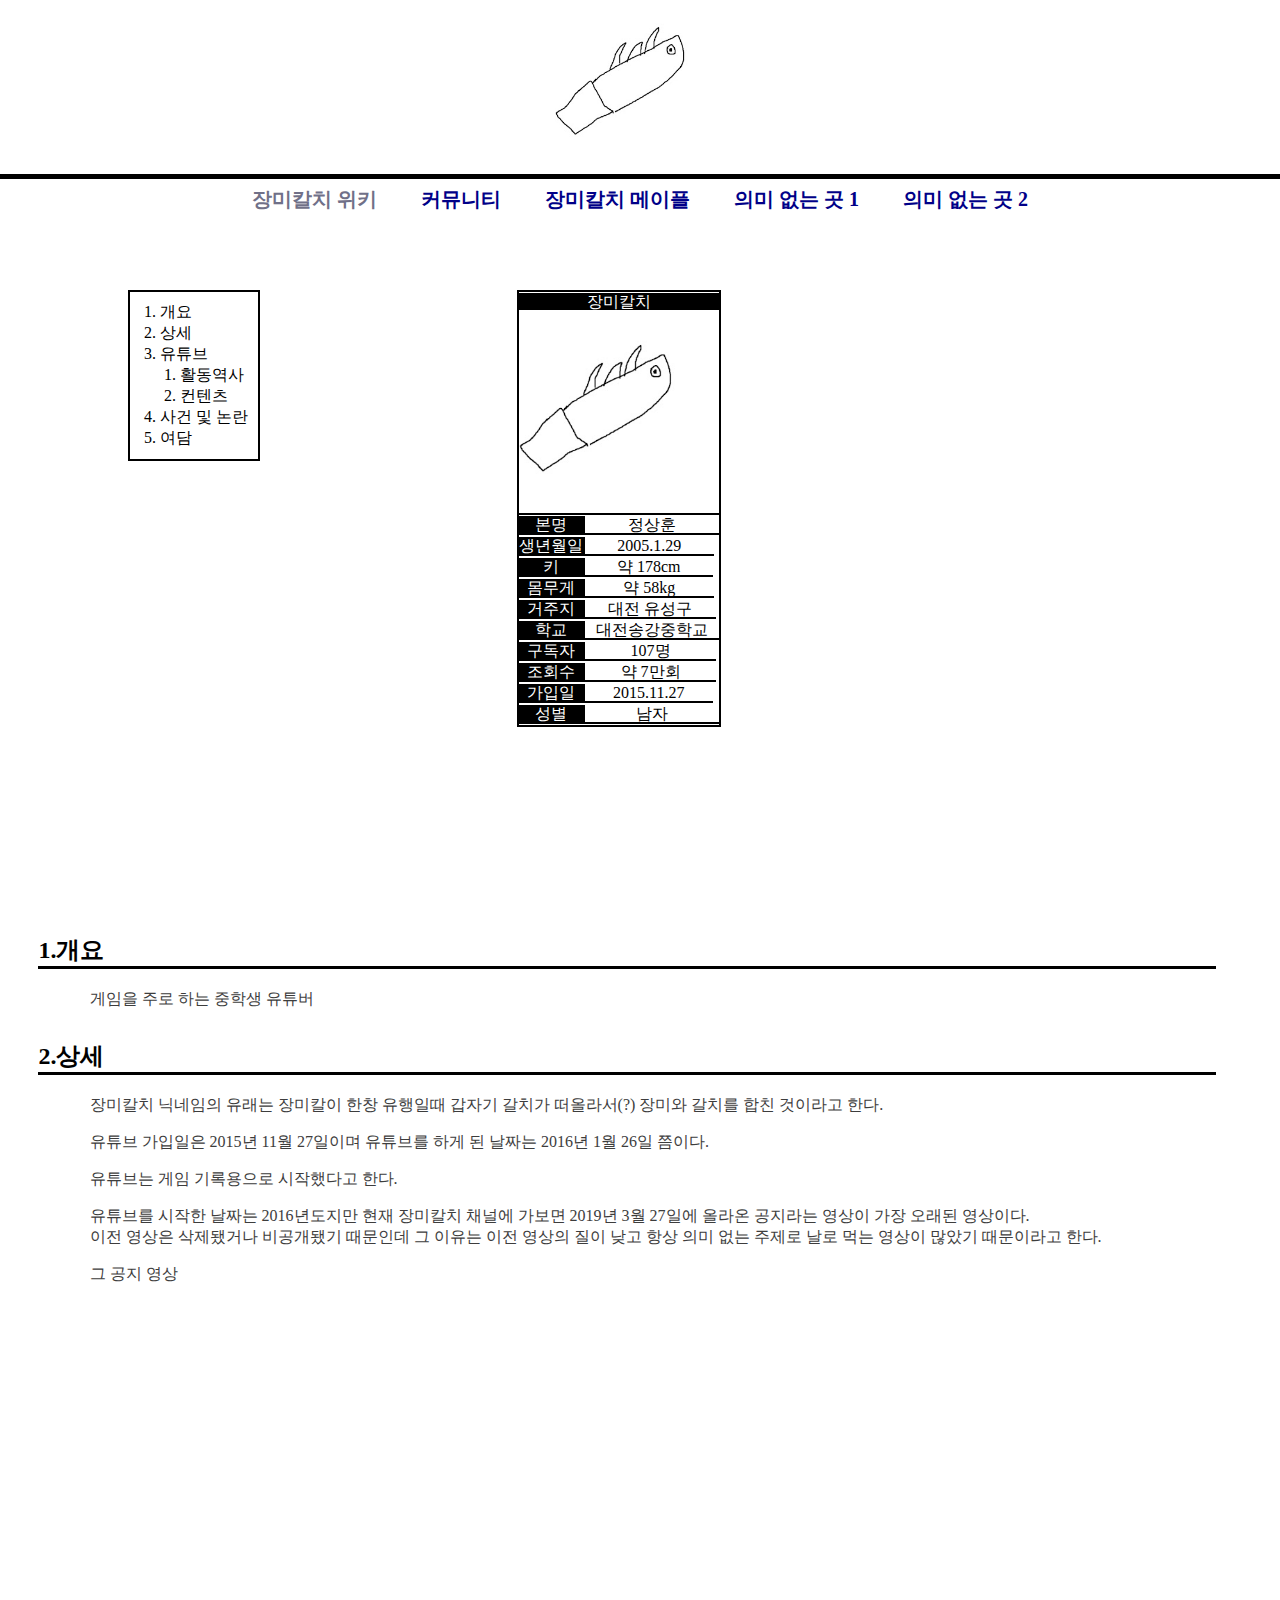
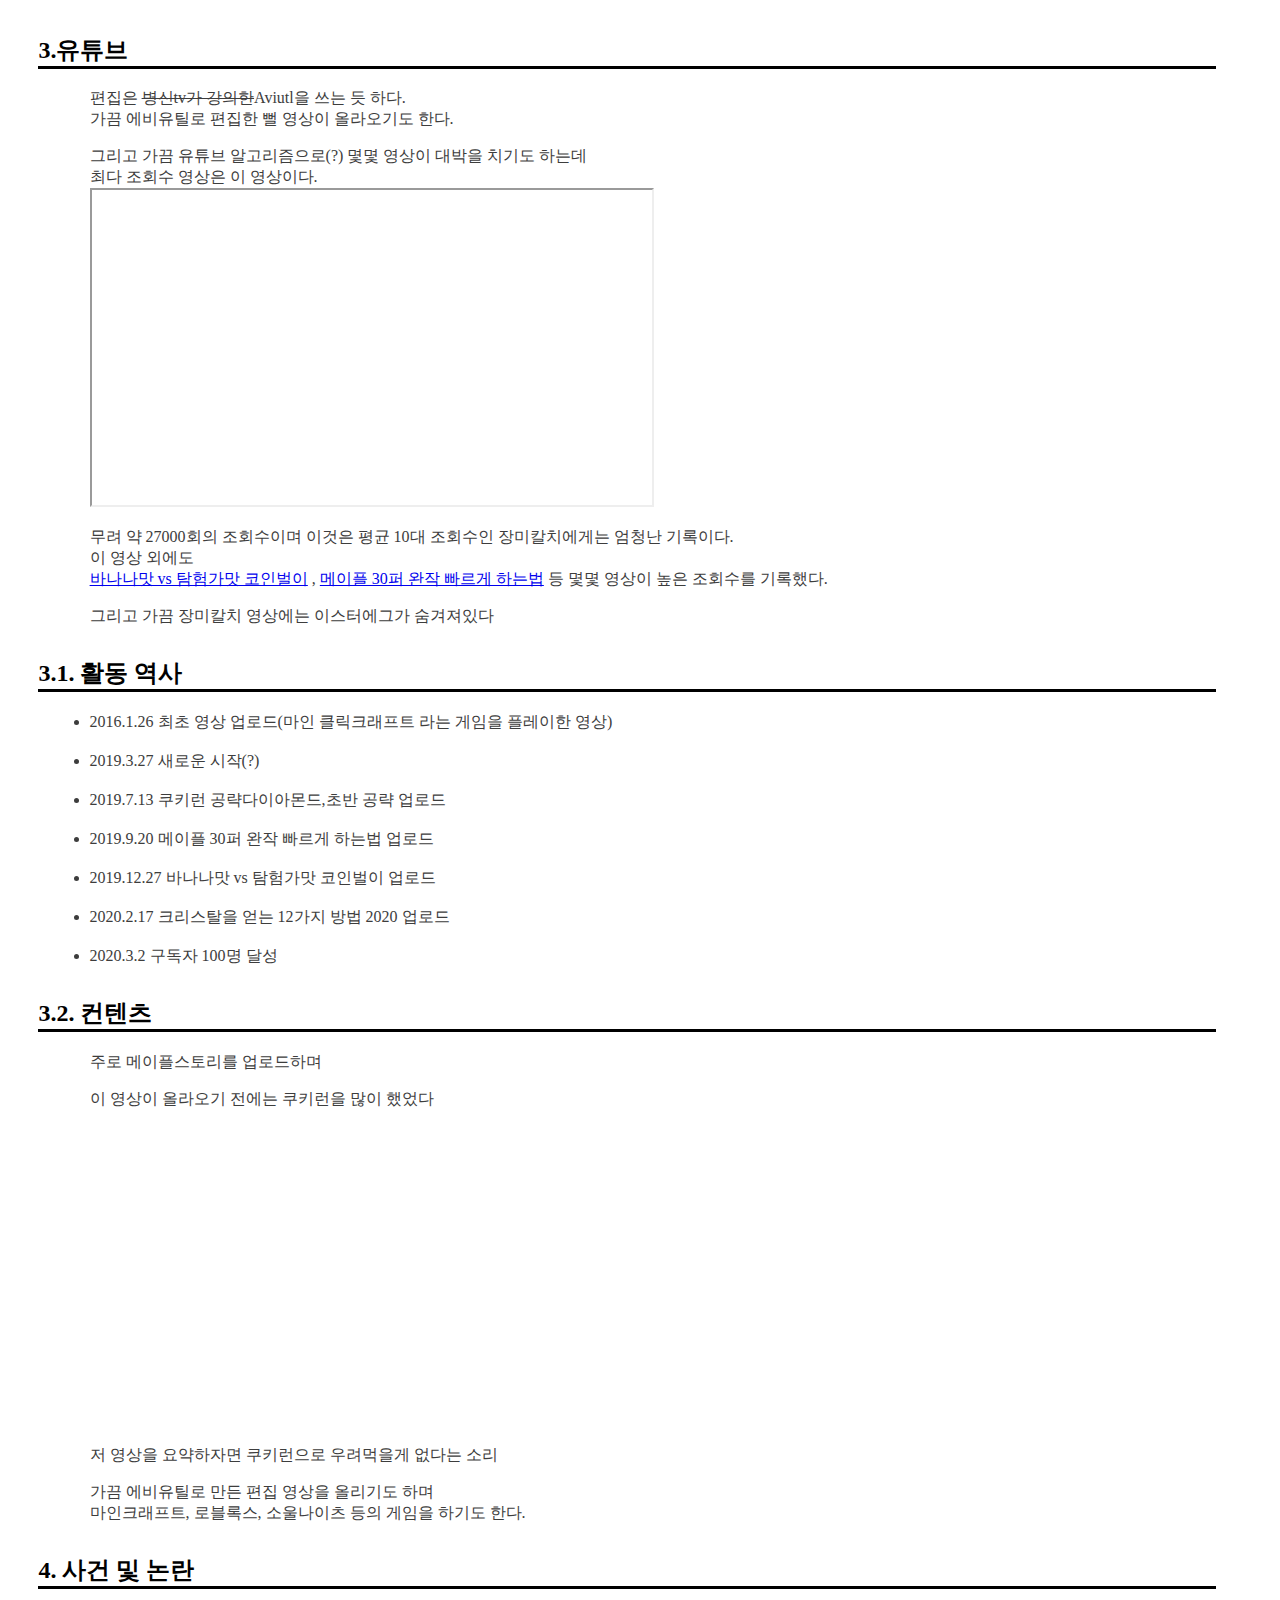
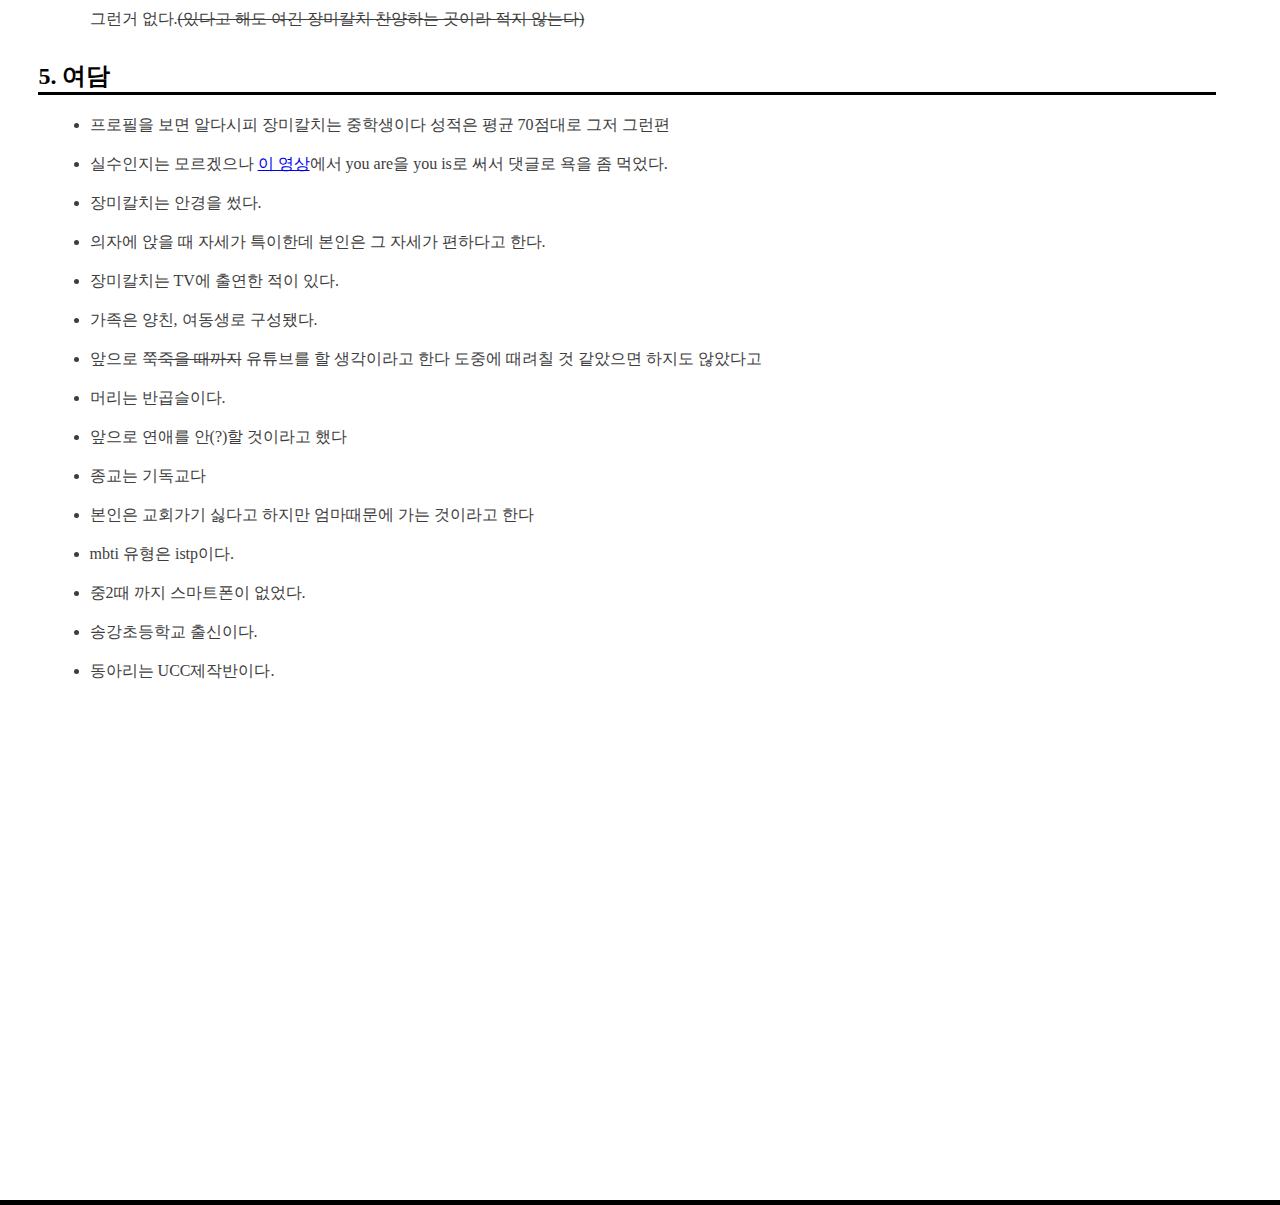
<file: wiki.html>
<!doctype HTML>
<html>
  <head>
    <title>장미칼치 찬양 사이트</title>
    <meta charset = "UTF-8">
    <meta name = "Keywords" content = "장미칼치">
    <meta name = "robots" content = "index, follow">
    <link href = "roseknife.css" rel = "stylesheet">
  </head>
  <body>
    <div id = "img" onclick = "location.href = 'https://www.youtube.com/channel/UCuIrbKoBO7zclW5W1cQLJ_Q'">
        <img src = "roseknife.jpg" alt = "장미칼치 사진" width = 170 title = "위대하신 장미칼치님의 프로필 사진">
    </div>
    <nav id = "nav">
      <ul style="display : inline;">
        <li id = "li"><a href = "wiki.html" id = "value" style = "color : #707088">장미칼치 위키</a></li>
        <li id = "li"><a href = "community.html" id = "value">커뮤니티</a></li>
        <li id = "li"><a href = "maple.html" id = "value">장미칼치 메이플</a></li>
        <li id = "li"><a href = "noddeut1.html" id = "value">의미 없는 곳 1</a></li>
        <li id = "li"><a href = "noddeut2.html" id = "value">의미 없는 곳 2</a></li>
      </ul>
    </nav>
    <br><br><br>
    <ol id = "lw">
      <li>개요</li>
      <li>상세</li>
      <li>유튜브</li>
        <ol style="padding-left: 20px">
          <li>활동역사</li>
          <li>컨텐츠</li>
        </ol>
      <li>사건 및 논란</li>
      <li>여담</li>
    </ol>
    <br>
    <div style="display: inline-block;border: black 2px solid;
    position: relative;
    bottom: 187px;
    margin-left: 40.37%;">
        <span style="color: white;background-color: black;padding-left: 68px;padding-right: 68px;">장미칼치</span>
        <br>
        <img style="color: white;background-color: black;margin-bottom: -4px;border-bottom: black 2px solid;"src ="roseknife.jpg" alt = "장미칼치 사진" width = 200 title = "위대하신 장미칼치님의 프로필 사진">
        <br>
        <span style="border-bottom: black 2px solid;border-right: black 2px solid;color: white;background-color: black;padding-left: 16px;padding-right: 16px;">본명</span><span style="border-bottom: black 2px solid;padding-left: 43px;padding-right: 43px;">정상훈</span>
        <br>
        <span style="border-bottom: black 2px solid;border-right: black 2px solid;color: white;background-color: black;">생년월일</span><span style="border-bottom: black 2px solid;padding-right: 32.5px;padding-left: 32.5px;">2005.1.29</span>
        <br>
        <span style="border-bottom: black 2px solid;border-right: black 2px solid;color: white;background-color: black;padding-left: 24px;padding-right: 24px;">키</span><span style="border-bottom: black 2px solid;padding-left: 32.15px;padding-right: 32.15px;">약 178cm</span>
        <br>
        <span style="border-bottom: black 2px solid;border-right: black 2px solid;color: white;background-color: black;padding-right: 8px;padding-left: 8px;">몸무게</span><span style="border-bottom: black 2px solid;padding-right: 38.51px;padding-left: 38.51px;">약 58kg</span>
        <br>
        <span style="border-bottom: black 2px solid;border-right: black 2px solid;color: white;background-color: black;padding-right: 8px;padding-left: 8px;">거주지</span><span style="border-bottom: black 2px solid;padding-left: 23.685px;padding-right: 23.685px;">대전 유성구</span>
        <br>
         <span style="border-bottom: black 2px solid;border-right: black 2px solid;color: white;background-color: black;padding-left: 16px;padding-right: 16px;">학교</span><span style="border-bottom: black 2px solid;padding-right: 11px;padding-left: 11px;">대전송강중학교</span>
        <br>
        <span style="border-bottom: black 2px solid;border-right: black 2px solid;color: white;background-color: black;padding-right: 8px;padding-left: 8px;">구독자</span><span style="border-bottom: black 2px solid;padding-left: 45.78px;padding-right: 45.78px;">107명</span>
        <br>
        <span style="border-bottom: black 2px solid;border-right: black 2px solid;color: white;background-color: black;padding-right: 8px;padding-left: 8px;">조회수</span><span style="border-bottom: black 2px solid;padding-right: 35.78px;padding-left: 35.78px;">약 7만회</span>
        <br>
        <span style="border-bottom: black 2px solid;border-right: black 2px solid;color: white;background-color: black;padding-right: 8px;padding-left: 8px;">가입일</span><span style="border-bottom: black 2px solid;padding-left: 28.25px;padding-right: 28.25px;">2015.11.27</span>
        <br>
        <span style="border-bottom: black 2px solid;border-right: black 2px solid;color: white;background-color: black;padding-left: 16px;padding-right: 16px;">성별</span><span style="border-bottom: black 2px solid;padding-left: 51px;padding-right: 51px;">남자</span>
      </div>
    <h2 style="margin-right: 5%;margin-left: 3%;border-bottom: 3px black solid;">
      1.개요
    </h2>
    <span style="color:#3d3d3d;margin-right: 7%;margin-left: 7%;">
      게임을 주로 하는 중학생 유튜버
    </span>
    <h2 style="padding-top: 10px;margin-right: 5%;margin-left: 3%;border-bottom: 3px black solid;">
      2.상세
    </h2>
    <div style="color:#3d3d3d;margin-right: 7%;margin-left: 7%;">
      장미칼치 닉네임의 유래는 장미칼이 한창 유행일때 갑자기 갈치가 떠올라서(?) 장미와 갈치를 합친 것이라고 한다.
      <p>
      유튜브 가입일은 2015년 11월 27일이며 유튜브를 하게 된 날짜는 2016년 1월 26일 쯤이다.
      </p>
      <p>유튜브는 게임 기록용으로 시작했다고 한다.</p>
      <p>유튜브를 시작한 날짜는 2016년도지만 현재 장미칼치 채널에 가보면 
        2019년 3월 27일에 올라온 공지라는 영상이 가장 오래된 영상이다.<br>
        이전 영상은 삭제됐거나 비공개됐기 때문인데 그 이유는 
        이전 영상의 질이 낮고 항상 의미 없는 주제로 날로 먹는 영상이 많았기 때문이라고 한다.
      </p>
      <p>
        그 공지 영상
        <br>
        <iframe width="560" height="315" src="https://www.youtube.com/embed/6Ryj2nNGvsM" frameborder="0" allow="accelerometer; autoplay; encrypted-media; gyroscope; picture-in-picture" allowfullscreen></iframe>
      </p>
    </div>
    <h2 style="padding-top: 10px;margin-right: 5%;margin-left: 3%;border-bottom: 3px black solid;">
      3.유튜브
    </h2>
    <div style="color:#3d3d3d;margin-right: 7%;margin-left: 7%;">
      편집은 <del>병신tv가 강의한</del>Aviutl을 쓰는 듯 하다.
      <br>
      가끔 에비유틸로 편집한 뻘 영상이 올라오기도 한다.
      <p>
      그리고 가끔 유튜브 알고리즘으로(?) 몇몇 영상이 대박을 치기도 하는데
      <br>
      최다 조회수 영상은 이 영상이다.
      <br>
      <iframe width="560" height="315" src="https://www.youtube.com/embed/KztUIavHFjE" allowfullscreen></iframe>
      </p>
      무려 약 27000회의 조회수이며 이것은 평균 10대 조회수인 장미칼치에게는 엄청난 기록이다.
      <br>
      이 영상 외에도
      <br>
      <a href="https://youtu.be/2pYrSUM7vGo">바나나맛 vs 탐험가맛 코인벌이</a>
      , 
      <a href="https://youtu.be/Lpgd5qpUL8Y">메이플 30퍼 완작 빠르게 하는법</a> 등
      몇몇 영상이 높은 조회수를 기록했다.
      <p>그리고 가끔 장미칼치 영상에는 이스터에그가 숨겨져있다</p>
    </div>
    <h2 style="padding-top: 10px;margin-right: 5%;margin-left: 3%;border-bottom: 3px black solid;">
      3.1. 활동 역사
    </h2>
    <div style="color:#3d3d3d;margin-right: 7%;margin-left: 7%;">
      <ul>
        <li>2016.1.26 최초 영상 업로드(마인 클릭크래프트 라는 게임을 플레이한 영상)</li>
        <br>
        <li>2019.3.27 새로운 시작(?)</li>
        <br>
        <li>2019.7.13 쿠키런 공략다이아몬드,초반 공략 업로드</li>
        <br>
        <li>2019.9.20 메이플 30퍼 완작 빠르게 하는법 업로드</li>
        <br>
        <li>2019.12.27 바나나맛 vs 탐험가맛 코인벌이 업로드</li>
        <br>
        <li>2020.2.17 크리스탈을 얻는 12가지 방법 2020 업로드</li>
        <br>
        <li>2020.3.2 구독자 100명 달성</li>
      </ul>
    </div>
    <h2 style="padding-top: 10px;margin-right: 5%;margin-left: 3%;border-bottom: 3px black solid;">
      3.2. 컨텐츠
    </h2>
    <div style="color:#3d3d3d;margin-right: 7%;margin-left: 7%;">
      주로 메이플스토리를 업로드하며
      <p>
        이 영상이 올라오기 전에는 쿠키런을 많이 했었다
        <br>
        <iframe width="560" height="315" src="https://www.youtube.com/embed/RFZ7PWUs4HQ" frameborder="0" allow="accelerometer; autoplay; encrypted-media; gyroscope; picture-in-picture" allowfullscreen></iframe>
      </p>
      저 영상을 요약하자면 쿠키런으로 우려먹을게 없다는 소리
      <p>
        가끔 에비유틸로 만든 편집 영상을 올리기도 하며
        <br>
        마인크래프트, 로블록스, 소울나이츠 등의 게임을 하기도 한다.
      </p>

    </div>
    <h2 style="padding-top: 10px;margin-right: 5%;margin-left: 3%;border-bottom: 3px black solid;">
      4. 사건 및 논란
    </h2>
    <div style="color:#3d3d3d;margin-right: 7%;margin-left: 7%;">
      그런거 없다.<del>(있다고 해도 여긴 장미칼치 찬양하는 곳이라 적지 않는다)<del>  
    </div>
    <h2 style="padding-top: 10px;margin-right: 5%;margin-left: 3%;border-bottom: 3px black solid;">
      5. 여담
    </h2>
    <div style="color:#3d3d3d;margin-right: 7%;margin-left: 7%;">
      <ul>
        <li>프로필을 보면 알다시피 장미칼치는 중학생이다 성적은 평균 70점대로 그저 그런편</li><br>
        <li>실수인지는 모르겠으나 <a href="https://youtu.be/KztUIavHFjE">이 영상</a>에서 you are을 you is로 써서 댓글로 욕을 좀 먹었다.</li><br>
        <li>장미칼치는 안경을 썼다.</li><br>
        <li>의자에 앉을 때 자세가 특이한데 본인은 그 자세가 편하다고 한다.</li><br>
        <li>장미칼치는 TV에 출연한 적이 있다.</li><br>
        <li>가족은 양친, 여동생로 구성됐다.</li><br>
        <li>앞으로 쭉<del>죽을 때까지</del> 유튜브를 할 생각이라고 한다 도중에 때려칠 것 같았으면 하지도 않았다고</li><br>
        <li>머리는 반곱슬이다.</li><br>
        <li>앞으로 연애를 안(?)할 것이라고 했다</li><br>
        <li>종교는 기독교다</li><br>
        <li>본인은 교회가기 싫다고 하지만 엄마때문에 가는 것이라고 한다</li><br>
        <li>mbti 유형은 istp이다.</li><br>
        <li>중2때 까지 스마트폰이 없었다.</li><br>
        <li>송강초등학교 출신이다.</li><br>
        <li>동아리는 UCC제작반이다.</li><br>
      </ul>
    </div>
    </body>
</html>
</file>
<file: roseknife.css>
#img{
  text-align : center;
  border-bottom : 5px solid black;
}
#img:hover{
  cursor : pointer;
}
body{
  margin : 0;
  padding-bottom : 500px;
  border-bottom : 5px black solid;
}
#nav{
text-align : center;
white-space : nowrap;
}
#nav, ul{
margin : 0px;
padding : 0px;
}
#li{
display : inline;
}
#value{
text-decoration : none;
font-size : 20px;

font-weight : 600;
color : #000088;
display : inline-block;
padding : 7px;
padding-left : 20px; 
padding-right : 20px; 
}
#value:hover{
color : #707088;
}


#lw{
display : inline-block;
padding-left : 30px;
padding-top : 10px;
padding-bottom : 10px;
padding-right: 10px;
border : 2px solid black;
margin-left: 10%;
}
</file>
